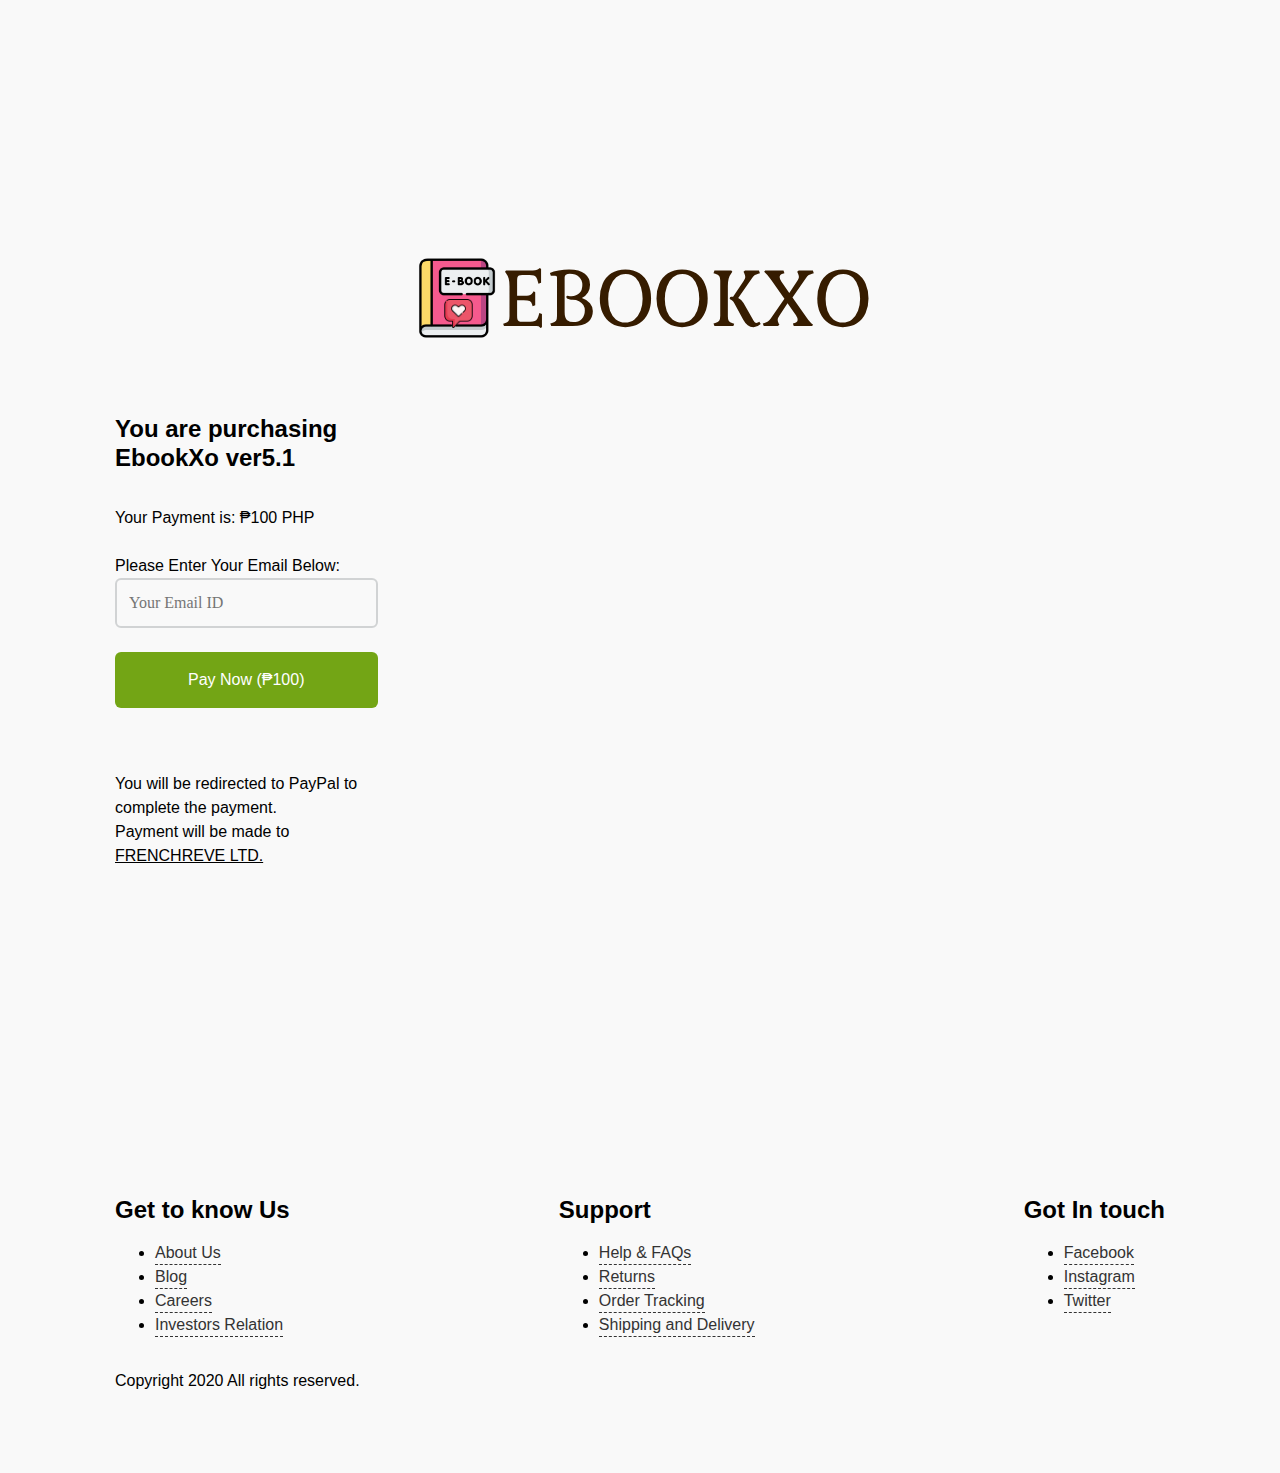
<file: ebookxo/index.html>
<html>
    <head>
    	<meta name="viewport" content="width=device-width, initial-scale=1">
      <link rel="icon" href="https://res.cloudinary.com/openwolf/image/upload/v1576423583/EbookMD/favicon.ico" type="image/x-icon" />
        <title>eBookMD.com - Get Your Ebook</title>

     <link rel="stylesheet" type="text/css" href="olivia.css">
   
<style>
  #linkText{
    background-color: #257DC8;
    color: white;
    font-style: bold;
  }

  .main {
    margin-top: 20%;
  }
</style>
    </head>
    <body>
<div id="app" class="main">
   <header class="page-element"><div>
      <h1>
         <img  src="logo.svg" alt="Logo">
      </h1>

   </div></header>
   <main>
      <div id="slider" class="page-element"><div>
      
<h3>You are purchasing EbookXo ver5.1</h3>
<br>

Your Payment is: <b>₱100 PHP</b>
<br>
<br>
Please Enter Your Email Below:
<br>
<form id="my-form"
  action="https://formspree.io/mnqgnpbb"
  method="POST">
  <input placeholder="Your Email ID" class="input-form" type="email" name="email" required="" />
  <br><br>
<button id="my-form-button" style="color: white; background-color: #73A515" class="button accent">Pay Now (₱100)</button>
</form>
<br><br>
<b>You will be redirected to PayPal to complete the payment.</b>
<br>
<b>Payment will be made to <u>FRENCHREVE LTD.</u></b>

<br>
<br>
 <h2 style="color: darkgreen" id="my-form-status"></h2>

      </div>

       
      </div></div>
   </main>
   <footer style="margin-top: 20%"  class="page-element"><div>
      <nav style="display: flex; justify-content: space-between;">
         <div class="page-bottom-nav">
            <h3>Get to know Us</h3>
            <ul>
               <li><a href="#">About Us</a></li>
               <li><a href="#">Blog</a></li>
               <li><a href="#">Careers</a></li>
               <li><a href="#">Investors Relation</a></li>
            </ul>
         </div>
         <div class="page-bottom-nav">
            <h3>Support</h3>
            <ul>
               <li><a href="#">Help & FAQs</a></li>
               <li><a href="#">Returns</a></li>
               <li><a href="#">Order Tracking</a></li>
               <li><a href="#">Shipping and Delivery</a></li>
            </ul>
         </div>
         <div class="page-bottom-nav">
            <h3>Got In touch</h3>
            <ul>
               <li><a href="#">Facebook</a></li>
               <li><a href="#">Instagram</a></li>
               <li><a href="#">Twitter</a></li>
            </ul>
         </div>
      </nav>
      <p>Copyright 2020 All rights reserved.</p>
   </div></footer>
</div>
   		
        <script src="https://ajax.googleapis.com/ajax/libs/jquery/3.3.1/jquery.min.js"></script>

<script>
  window.addEventListener("DOMContentLoaded", function() {

    // get the form elements defined in your form HTML above
    
    var form = document.getElementById("my-form");
    var button = document.getElementById("my-form-button");
    var status = document.getElementById("my-form-status");

    // Success and Error functions for after the form is submitted
    
    function success() {
      form.reset();
      button.style = "display: none ";
      status.innerHTML = "Redirecting to PayPal..";
      window.location.href = "https://www.paypal.me/openwolf/100php";

    }

    function error() {
      status.innerHTML = "Oops! There was a problem.";
    }

    // handle the form submission event

    form.addEventListener("submit", function(ev) {
      ev.preventDefault();
      var data = new FormData(form);
      ajax(form.method, form.action, data, success, error);
    });
  });
  
  // helper function for sending an AJAX request

  function ajax(method, url, data, success, error) {
    var xhr = new XMLHttpRequest();
    xhr.open(method, url);
    xhr.setRequestHeader("Accept", "application/json");
    xhr.onreadystatechange = function() {
      if (xhr.readyState !== XMLHttpRequest.DONE) return;
      if (xhr.status === 200) {
        success(xhr.response, xhr.responseType);
      } else {
        error(xhr.status, xhr.response, xhr.responseType);
      }
    };
    xhr.send(data);
  }
</script>


<script type="text/javascript">
  document.getElementById("myBtn").addEventListener("click", function(){
  document.getElementById("demo").innerHTML = "Hello World";
});
</script>
    </body>
</html>
</file>
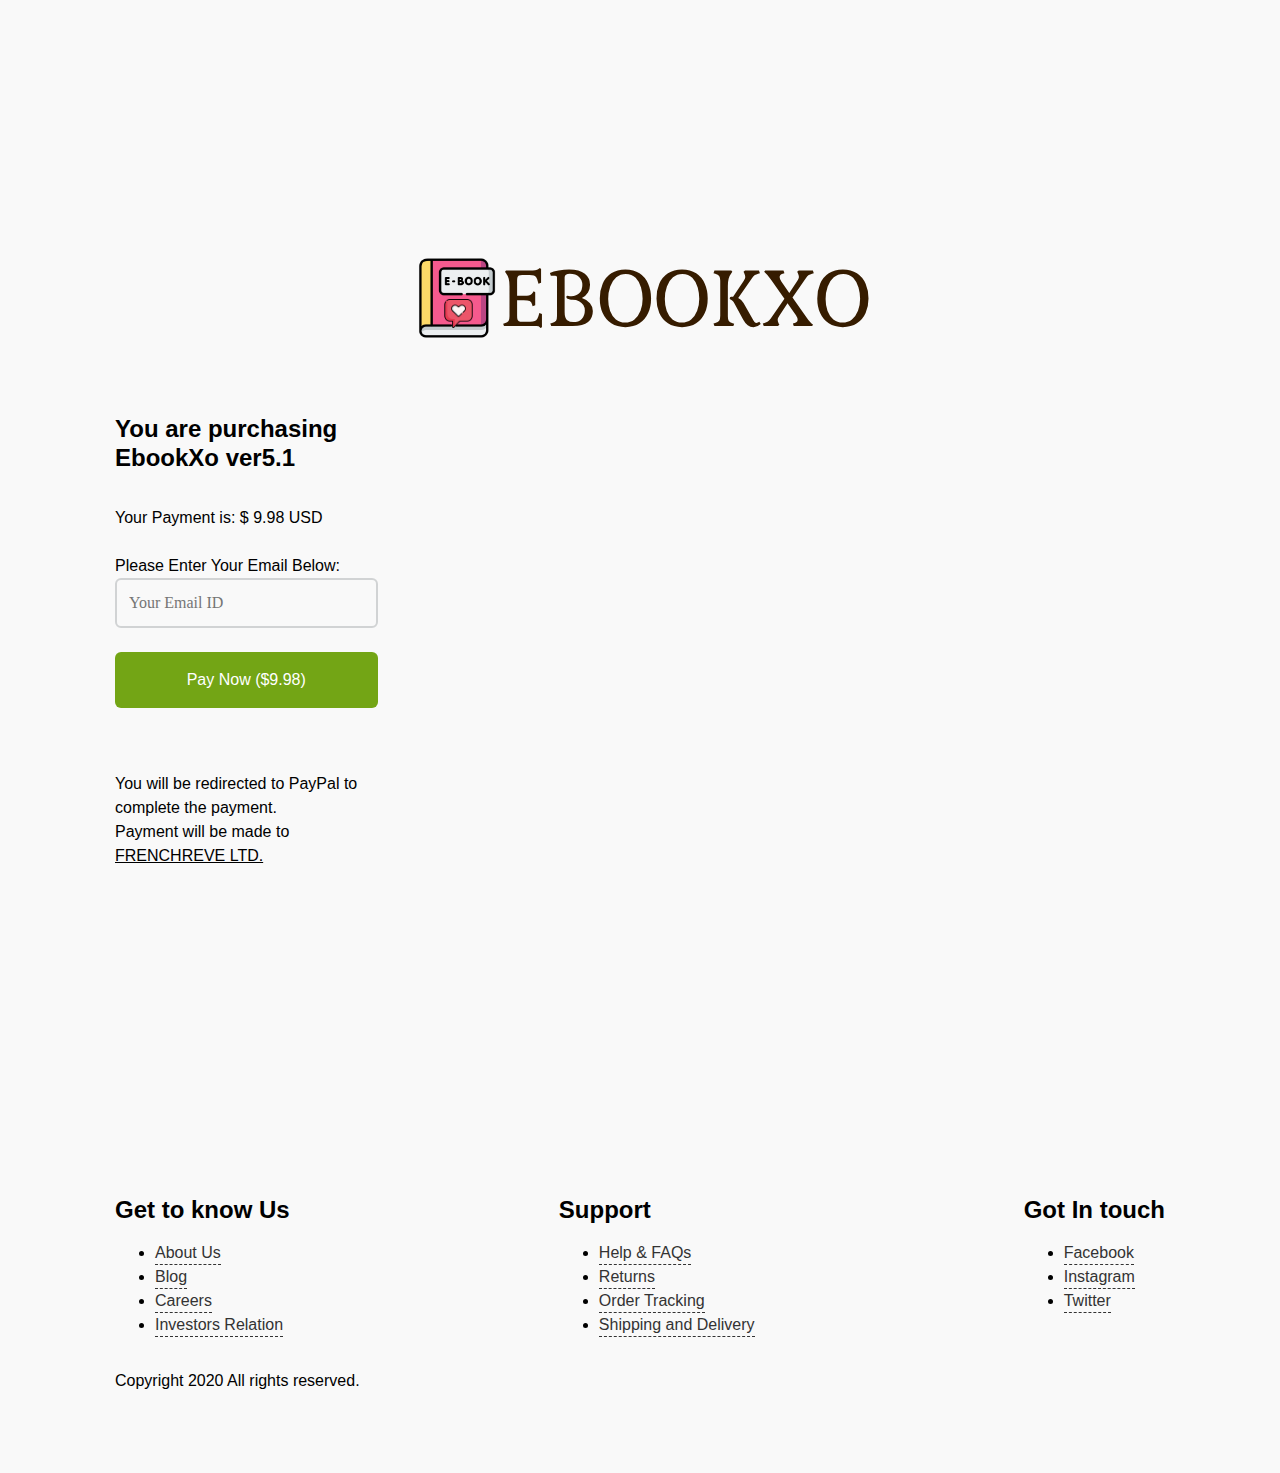
<file: ebookxo/securepay/index.html>
<html>
    <head>
    	<meta name="viewport" content="width=device-width, initial-scale=1">
      <link rel="icon" href="https://res.cloudinary.com/openwolf/image/upload/v1576423583/EbookMD/favicon.ico" type="image/x-icon" />
        <title>eBookMD.com - Get Your Ebook</title>

     <link rel="stylesheet" type="text/css" href="../olivia.css">
   
<style>
  #linkText{
    background-color: #257DC8;
    color: white;
    font-style: bold;
  }

  .main {
    margin-top: 20%;
  }
</style>
    </head>
    <body>
<div id="app" class="main">
   <header class="page-element"><div>
      <h1>
         <img  src="../logo.svg" alt="Logo">
      </h1>

   </div></header>
   <main>
      <div id="slider" class="page-element"><div>
      
<h3>You are purchasing EbookXo ver5.1</h3>
<br>

Your Payment is: <b>$ 9.98 USD</b>
<br>
<br>
Please Enter Your Email Below:
<br>
<form id="my-form"
  action="https://formspree.io/mnqgnpbb"
  method="POST">
  <input placeholder="Your Email ID" class="input-form" type="email" name="email" required="" />
  <br><br>
<button id="my-form-button" style="color: white; background-color: #73A515" class="button accent">Pay Now ($9.98)</button>
</form>
<br><br>
<b>You will be redirected to PayPal to complete the payment.</b>
<br>
<b>Payment will be made to <u>FRENCHREVE LTD.</u></b>

<br>
<br>
 <h2 style="color: darkgreen" id="my-form-status"></h2>

      </div>

       
      </div></div>
   </main>
   <footer style="margin-top: 20%"  class="page-element"><div>
      <nav style="display: flex; justify-content: space-between;">
         <div class="page-bottom-nav">
            <h3>Get to know Us</h3>
            <ul>
               <li><a href="#">About Us</a></li>
               <li><a href="#">Blog</a></li>
               <li><a href="#">Careers</a></li>
               <li><a href="#">Investors Relation</a></li>
            </ul>
         </div>
         <div class="page-bottom-nav">
            <h3>Support</h3>
            <ul>
               <li><a href="#">Help & FAQs</a></li>
               <li><a href="#">Returns</a></li>
               <li><a href="#">Order Tracking</a></li>
               <li><a href="#">Shipping and Delivery</a></li>
            </ul>
         </div>
         <div class="page-bottom-nav">
            <h3>Got In touch</h3>
            <ul>
               <li><a href="#">Facebook</a></li>
               <li><a href="#">Instagram</a></li>
               <li><a href="#">Twitter</a></li>
            </ul>
         </div>
      </nav>
      <p>Copyright 2020 All rights reserved.</p>
   </div></footer>
</div>
   		
        <script src="https://ajax.googleapis.com/ajax/libs/jquery/3.3.1/jquery.min.js"></script>

<script>
  window.addEventListener("DOMContentLoaded", function() {

    // get the form elements defined in your form HTML above
    
    var form = document.getElementById("my-form");
    var button = document.getElementById("my-form-button");
    var status = document.getElementById("my-form-status");

    // Success and Error functions for after the form is submitted
    
    function success() {
      form.reset();
      button.style = "display: none ";
      status.innerHTML = "Redirecting to PayPal..";
      window.location.href = "https://www.paypal.me/openwolf/9.98usd";

    }

    function error() {
      status.innerHTML = "Oops! There was a problem.";
    }

    // handle the form submission event

    form.addEventListener("submit", function(ev) {
      ev.preventDefault();
      var data = new FormData(form);
      ajax(form.method, form.action, data, success, error);
    });
  });
  
  // helper function for sending an AJAX request

  function ajax(method, url, data, success, error) {
    var xhr = new XMLHttpRequest();
    xhr.open(method, url);
    xhr.setRequestHeader("Accept", "application/json");
    xhr.onreadystatechange = function() {
      if (xhr.readyState !== XMLHttpRequest.DONE) return;
      if (xhr.status === 200) {
        success(xhr.response, xhr.responseType);
      } else {
        error(xhr.status, xhr.response, xhr.responseType);
      }
    };
    xhr.send(data);
  }
</script>


<script type="text/javascript">
  document.getElementById("myBtn").addEventListener("click", function(){
  document.getElementById("demo").innerHTML = "Hello World";
});
</script>
    </body>
</html>
</file>
<file: ebookxo/olivia.css>
:root {
  --canvasColor: #f9f9f9;
}

body {
  background: var(--canvasColor);
  font-family: "Poppins", sans-serif;
  font-weight: 300;
  line-height: 1.5;
  font-size: 16px;
  text-align: center;
  transition: all .3s ease;
}

* {
  box-sizing: border-box;
}

main {
  --neutralShade1: #f2f2f2;
  --neutralShade2: #e8e9e9;
  --neutralShade3: #d1d3d4;
  --neutralShade4: #babdbf;
  --neutralShade5: #808488;
  --neutralShade6: #666a6d;
  --neutralShade7: #4d5052;
  --neutralShade8: #212122;
  --grayColor: #999;
  --lightGrayColor: #ddd;
  --borderRadius: 6px;
  --boxShadow: 0 2px 5px rgba(#333, 0.2);
}

/*overall layout*/
main {
  width: 90%;
  max-width: 1050px;
  margin: 3em auto 0;
  border: 1px solid var(--accentColor);
  display: grid;
  grid: repeat(5, fit-content(300px))/repeat(4, 1fr);
  grid-template-areas: "colors typography typography typography" "colors buttons buttons links" "inputs inputs inputs inputs" "badges tooltips alerts alerts" "loading tooltips alerts alerts";
  color: var(--foregroundColor);
  text-align: left;
}

main > section {
  position: relative;
}
main > section > h6 {
  color: var(--accentColor);
  background: var(--canvasColor);
  position: absolute;
  top: -10px;
  left: 20px;
  padding: 0 10px;
}
main > section h6.subheader {
  color: var(--grayColor);
  margin-top: 20px;
  margin-bottom: 20px;
  width: 100%;
}

.colors {
  grid-area: colors;
  padding: 30px;
  border: 1px solid var(--accentColor);
  border-width: 0 1px 1px 0;
}

.typography {
  grid-area: typography;
  border-bottom: 1px solid var(--accentColor);
}

.buttons-wrapper {
  grid-area: buttons;
  padding: 30px;
  border-bottom: 1px solid var(--accentColor);
}

.links {
  grid-area: links;
  padding: 30px;
  border: 1px solid var(--accentColor);
  border-width: 0 0 1px 1px;
}

.inputs-selects {
  padding: 40px 30px;
  grid-area: inputs;
  display: grid;
  grid-auto-flow: dense;
  grid: repeat(2, max-content)/repeat(6, 1fr);
  grid-gap: 30px;
  border-bottom: 1px solid var(--accentColor);
}
.inputs-selects .inputs {
  grid-column: span 3;
}
.inputs-selects .textarea-select {
  grid-column: span 3;
}
.inputs-selects .inputs .input__wrapper:last-child,
.inputs-selects .textarea-select .input__wrapper:last-child {
  margin: 0;
}
.inputs-selects .toggle-buttons,
.inputs-selects .checkboxes,
.inputs-selects .radio-buttons {
  grid-column: span 2;
}

.badges {
  grid-area: badges;
  padding: 30px 30px 40px;
}

.alerts {
  grid-area: alerts;
  padding: 40px 30px;
}

.tooltips {
  grid-area: tooltips;
  padding: 20px 30px 30px;
  border: 1px solid var(--accentColor);
  border-width: 0 1px;
}
.tooltips .tooltip:nth-child(-n + 2) {
  margin: 90px 0 20px;
}

.loading {
  grid-area: loading;
  padding: 40px 30px 30px 30px;
  text-align: center;
  border-top: 1px solid var(--accentColor);
}
.loading .spinner-2 {
  margin-top: 30px;
}

/*colors*/
.palette {
  display: grid;
  grid: 80px 45px min-content/repeat(5, minmax(50px, 1fr));
  margin-bottom: 1em;
}
.palette__main {
  grid-column: span 5;
}
.palette h5 {
  grid-column: span 5;
  text-align: left;
  padding: 10px 0;
}
.palette.main div:nth-child(1) {
  background: var(--primaryColor);
}
.palette.main div:nth-child(2) {
  background: var(--primaryShade1);
}
.palette.main div:nth-child(3) {
  background: var(--primaryShade2);
}
.palette.main div:nth-child(4) {
  background: var(--primaryShade3);
}
.palette.main div:nth-child(5) {
  background: var(--primaryShade4);
}
.palette.main div:nth-child(6) {
  background: var(--primaryShade5);
}
.palette.secondary div:nth-child(1) {
  background: var(--secondaryColor);
}
.palette.secondary div:nth-child(2) {
  background: var(--secondaryShade1);
}
.palette.secondary div:nth-child(3) {
  background: var(--secondaryShade2);
}
.palette.secondary div:nth-child(4) {
  background: var(--secondaryShade3);
}
.palette.secondary div:nth-child(5) {
  background: var(--secondaryShade4);
}
.palette.secondary div:nth-child(6) {
  background: var(--secondaryShade5);
}
.palette.accent1 div:nth-child(1) {
  background: var(--accentColor);
}
.palette.accent1 div:nth-child(2) {
  background: var(--accentShade1);
}
.palette.accent1 div:nth-child(3) {
  background: var(--accentShade2);
}
.palette.accent1 div:nth-child(4) {
  background: var(--accentShade3);
}
.palette.accent1 div:nth-child(5) {
  background: var(--accentShade4);
}
.palette.accent1 div:nth-child(6) {
  background: var(--accentShade5);
}
.palette.accent2 div:nth-child(1) {
  background: var(--accent2Color);
}
.palette.accent2 div:nth-child(2) {
  background: var(--accent2Shade1);
}
.palette.accent2 div:nth-child(3) {
  background: var(--accent2Shade2);
}
.palette.accent2 div:nth-child(4) {
  background: var(--accent2Shade3);
}
.palette.accent2 div:nth-child(5) {
  background: var(--accent2Shade4);
}
.palette.accent2 div:nth-child(6) {
  background: var(--accent2Shade5);
}
.palette.accent3 div:nth-child(1) {
  background: var(--accent3Color);
}
.palette.accent3 div:nth-child(2) {
  background: var(--accent3Shade1);
}
.palette.accent3 div:nth-child(3) {
  background: var(--accent3Shade2);
}
.palette.accent3 div:nth-child(4) {
  background: var(--accent3Shade3);
}
.palette.accent3 div:nth-child(5) {
  background: var(--accent3Shade4);
}
.palette.accent3 div:nth-child(6) {
  background: var(--accent3Shade5);
}
.palette.neutrals {
  grid-template-rows: repeat(2, 50px) min-content;
  grid-template-columns: repeat(4, 1fr);
}
.palette.neutrals div:nth-child(1) {
  background: var(--neutralShade1);
}
.palette.neutrals div:nth-child(2) {
  background: var(--neutralShade2);
}
.palette.neutrals div:nth-child(3) {
  background: var(--neutralShade3);
}
.palette.neutrals div:nth-child(4) {
  background: var(--neutralShade4);
}
.palette.neutrals div:nth-child(5) {
  background: var(--neutralShade5);
  grid-row: 2;
}
.palette.neutrals div:nth-child(6) {
  background: var(--neutralShade6);
  grid-row: 2;
}
.palette.neutrals div:nth-child(7) {
  background: var(--neutralShade7);
  grid-row: 2;
}
.palette.neutrals div:nth-child(8) {
  background: var(--neutralShade8);
  grid-row: 2;
}

/*typography*/
strong {
  font-weight: 500;
}

em {
  font-style: italic;
}

h1 {
  font: 700 48px/1.2 "Poppins", sans-serif;
  margin-bottom: 10px;
}

h2 {
  font: 700 32px/1.2 "Poppins", sans-serif;
  margin-bottom: 10px;
}

h3 {
  font: 700 24px/1.2 "Poppins", sans-serif;
  margin-bottom: 10px;
}

h4 {
  font: 700 20px/1.2 "Poppins", sans-serif;
  margin-bottom: 10px;
}

h5 {
  font: 500 18px/1.2 "Poppins", sans-serif;
  margin-bottom: 10px;
}

h6 {
  font: 500 16px/1.2 "Poppins", sans-serif;
  text-transform: uppercase;
}

.font-family {
  display: flex;
  flex-wrap: wrap;
  justify-content: space-between;
}
.font-family > div {
  flex: 1 1 30%;
  padding: 30px 30px 0;
  min-width: 10em;
}

.font-family-medium > * {
  font-weight: 500;
}

.font-family-light > * {
  font-weight: 300;
}

.font-example {
  display: flex;
  flex-wrap: wrap;
}
.font-example > div {
  flex: 1 1 45%;
  padding: 30px;
  min-width: 16em;
}
.font-example p {
  margin-bottom: 15px;
}

/*checkboxes*/
input:disabled ~ * {
  opacity: 0.3;
  user-select: none;
  pointer-events: none;
}

.checkbox-toggle input {
  display: none;
}
.checkbox-toggle label {
  outline: 0;
  display: block;
  width: 45px;
  height: 16px;
  background: var(--grayColor);
  position: relative;
  cursor: pointer;
  border-radius: 2em;
  padding: 2px;
  transition: all 0.4s ease;
  margin: 0.8em;
}
.checkbox-toggle label:after {
  position: relative;
  display: block;
  content: "";
  width: 20px;
  height: 20px;
  border-radius: 50%;
  background: #fff;
  transition: all 0.2s ease;
  border: 1px solid var(--grayColor);
  box-shadow: 0 1px 2px rgba(0, 0, 0, 0.1);
  left: -4px;
  top: -5px;
}
.checkbox-toggle input:checked + label {
  background: var(--accent2Color);
}
.checkbox-toggle input:checked + label:after {
  left: 52%;
}

.checkbox {
  position: relative;
  user-select: none;
  margin-bottom: 10px;
}
.checkbox input {
  display: none;
}
.checkbox label {
  position: relative;
  vertical-align: middle;
  cursor: pointer;
  font-weight: 500;
  padding-left: 35px;
}
.checkbox span.box {
  display: inline-block;
  width: 20px;
  border-radius: var(--borderRadius);
  border: 1px solid var(--grayColor);
  width: 24px;
  height: 24px;
  vertical-align: middle;
  margin-right: 3px;
  transition: 0.3s ease;
  position: absolute;
  left: 0;
}
.checkbox span.box:before, .checkbox span.box:after {
  content: "";
  position: absolute;
  width: 4px;
  height: 16px;
  border-radius: 40px;
  background: var(--backgroundColor);
  transition: all 0.3s ease;
}
.checkbox span.box:before {
  transform: rotate(45deg) translateY(-5px) translateX(10px) scale(0);
}
.checkbox span.box:after {
  height: 8px;
  transform: rotate(-45deg) translateY(10px) translateX(-4px) scale(0);
}
.checkbox input:checked + label span.box {
  background: var(--accent2Color);
  border-color: var(--accent2Color);
}
.checkbox input:checked + label span.box:before {
  transform: rotate(45deg) translateY(-5px) translateX(10px) scale(1);
}
.checkbox input:checked + label span.box:after {
  height: 8px;
  transform: rotate(-45deg) translateY(10px) translateX(-4px) scale(1);
}
.checkbox input:disabled:checked + span.box {
  background: var(--grayColor);
  border: var(--grayColor);
}
.checkbox input:disabled:checked ~ label:before, .checkbox input:disabled:checked ~ label:after {
  background: black;
}

/*radio buttons*/
.radio {
  margin: 10px 0;
}
.radio input {
  display: none;
}
.radio input:checked + label:after {
  transform: scale(1);
}
.radio label {
  position: relative;
  padding-left: 32px;
  cursor: pointer;
  font-weight: 500;
}
.radio label:before {
  content: "";
  position: absolute;
  width: 22px;
  height: 22px;
  border: 1px solid var(--grayColor);
  border-radius: 50%;
  left: 0;
  top: 0;
}
.radio label:after {
  content: "";
  position: absolute;
  width: 16px;
  height: 16px;
  top: 4px;
  left: 4px;
  background: var(--accent2Color);
  border-radius: 50%;
  transform: scale(0);
  transition: 0.3s ease;
}

/*buttons & links*/
.links__sec {
  margin: 10px 0 30px;
}
.links a.link {
  display: inline;
  margin: 10px 30px 5px 0;
  border-bottom: 2px dashed;
  font-weight: 500;
  line-height: 2.5;
  cursor: pointer;
  color: var(--neutralShade5);
}
.links a.link:hover, .links a.link.hover {
  color: var(--neutralShade6);
  border-bottom: 2px solid;
}
.links a.link.primary {
  color: var(--primaryColor);
}
.links a.link.primary:hover, .links a.link.primary.hover {
  color: var(--primaryShade5);
}
.links a.link.secondary {
  color: var(--secondaryColor);
}
.links a.link.secondary:hover, .links a.link.secondary.hover {
  color: var(--secondaryShade5);
}

.buttons {
  display: flex;
  flex-wrap: wrap;
  align-items: center;
}
.buttons > * {
  flex: 1 1 calc(50% - 20px);
  margin-top: 20px;
}
.buttons > *:nth-child(odd) {
  margin-right: 20px;
}

a.button,
input.button,
button {
  outline: none;
  width: 100%;
  text-align: center;
  display: inline-block;
  border: none;
  font: 500 16px/1 "Poppins", sans-serif;
  padding: 20px;
  cursor: pointer;
  border-radius: var(--borderRadius);
  background: var(--primaryColor);
  color: var(--backgroundColor);
  position: relative;
  top: 0;
  transition: 0.2s ease;
}
a.button:hover, a.button.hover,
input.button:hover,
input.button.hover,
button:hover,
button.hover {
  top: -3px;
  box-shadow: 0 2px 5px rgba(0, 0, 0, 0.15);
}
a.button:active, a.button.active,
input.button:active,
input.button.active,
button:active,
button.active {
  background: var(--primaryShade4);
  outline: none;
  box-shadow: inset 0 1px 2px rgba(0, 0, 0, 0.1);
  top: 0;
}
a.button.disabled,
input.button.disabled,
button.disabled {
  opacity: 0.4;
  user-select: none;
  pointer-events: none;
}
a.button.medium,
input.button.medium,
button.medium {
  padding: 15px 18px;
  width: auto;
  margin-right: 20px;
  margin-bottom: 20px;
}
a.button.small,
input.button.small,
button.small {
  padding: 10px 12px;
  width: auto;
  font-size: 14px;
  font-weight: 500;
}
a.button.secondary,
input.button.secondary,
button.secondary {
  background: var(--secondaryColor);
}
a.button.secondary:active, a.button.secondary:focus, a.button.secondary.active,
input.button.secondary:active,
input.button.secondary:focus,
input.button.secondary.active,
button.secondary:active,
button.secondary:focus,
button.secondary.active {
  background: var(--secondaryShade4);
  outline: none;
}
a.button.accent,
input.button.accent,
button.accent {
  background: var(--accentColor);
}
a.button.accent:active, a.button.accent:focus, a.button.accent.active,
input.button.accent:active,
input.button.accent:focus,
input.button.accent.active,
button.accent:active,
button.accent:focus,
button.accent.active {
  background: var(--accentShade4);
}
a.button.accent2,
input.button.accent2,
button.accent2 {
  background: var(--accent2Color);
}
a.button.accent2:active, a.button.accent2:focus, a.button.accent2.active,
input.button.accent2:active,
input.button.accent2:focus,
input.button.accent2.active,
button.accent2:active,
button.accent2:focus,
button.accent2.active {
  background: var(--accent2Shade4);
}
a.button.accent3,
input.button.accent3,
button.accent3 {
  background: var(--accent3Color);
}
a.button.accent3:active, a.button.accent3:focus, a.button.accent3.active,
input.button.accent3:active,
input.button.accent3:focus,
input.button.accent3.active,
button.accent3:active,
button.accent3:focus,
button.accent3.active {
  background: var(--accent3Shade4);
}

/*inputs*/
.input__wrapper {
  margin-bottom: 30px;
}

.label-form {
  font-weight: 500;
  display: block;
  margin-bottom: 5px;
}

input.input-form,
select,
textarea {
  height: 50px;
  font-size: 16px;
  border: 2px solid var(--neutralShade3);
  width: 100%;
  padding: 12px;
  font-family: "Poppins";
  border-radius: var(--borderRadius);
  color: var(--foregroundColor);
  background: var(--backgroundColor);
}
input.input-form:focus, input.input-form.active,
select:focus,
select.active,
textarea:focus,
textarea.active {
  outline: none;
  border-color: var(--primaryColor);
}
input.input-form:disabled,
select:disabled,
textarea:disabled {
  cursor: not-allowed;
  background: var(--neutralShade1);
  opacity: 0.6;
}

textarea {
  resize: vertical;
  min-height: 117px;
}

select {
  height: 45px;
  padding: 8px 12px;
  cursor: pointer;
}
select option {
  font-weight: 300;
}

.input__validator {
  position: relative;
}
.input__validator__status {
  position: absolute;
  border-radius: 50%;
  background: purple;
  width: 30px;
  height: 30px;
  right: 10px;
  top: 10px;
}
.input__validator__status:before, .input__validator__status:after {
  content: "";
  position: absolute;
  width: 4px;
  height: 18px;
  border-radius: 40px;
  background: var(--backgroundColor);
}

.input-error input,
.input-error select,
.input-error textarea {
  border-color: var(--accent3Color);
}
.input-error .feedback-form {
  color: var(--accent3Shade3);
}
.input-error .input__validator__status {
  background: var(--accent3Color);
}
.input-error .input__validator__status:before {
  transform: rotate(45deg) translateY(-5.5px) translateX(13.5px);
}
.input-error .input__validator__status:after {
  transform: rotate(-45deg) translateY(13.5px) translateX(5.5px);
}

.input-success input,
.input-success select,
.input-success textarea {
  border-color: var(--accent2Color);
}
.input-success .feedback-form {
  color: var(--accent2Shade4);
}
.input-success .input__validator__status {
  background: var(--accent2Color);
}
.input-success .input__validator__status:before {
  transform: rotate(45deg) translateY(-6px) translateX(16px);
}
.input-success .input__validator__status:after {
  height: 7px;
  transform: rotate(-45deg) translateY(16px) translateX(-5px);
}

.feedback-form {
  margin-top: 5px;
  color: var(--neutralShade6);
}

/*badges*/
.badge {
  display: inline-block;
  padding: 6px 12px;
  border-radius: 50px;
  font-weight: 500;
  text-transform: uppercase;
  margin: 5px 10px 5px 0;
  line-height: 1;
}

.alert {
  margin-bottom: 15px;
  display: block;
  padding: 10px 15px;
  border-radius: var(--borderRadius);
  font-weight: 500;
  position: relative;
  cursor: pointer;
}
.alert:before, .alert:after {
  content: "";
  position: absolute;
  width: 4px;
  height: 16px;
  border-radius: 40px;
  right: 30px;
  top: 8px;
}
.alert:before {
  transform: rotate(45deg) translateY(-5.5px) translateX(13.5px);
}
.alert:after {
  transform: rotate(-45deg) translateY(13.5px) translateX(5.5px);
}

.status-primary {
  background: var(--primaryShade1);
  color: var(--primaryShade4);
}
.status-primary:before, .status-primary:after {
  background: var(--primaryShade4);
}

.status-secondary {
  background: var(--secondaryShade1);
  color: var(--secondaryShade5);
}
.status-secondary:before, .status-secondary:after {
  background: var(--secondaryShade4);
}

.status-info {
  background: var(--accentShade1);
  color: var(--accentShade4);
}
.status-info:before, .status-info:after {
  background: var(--accentShade4);
}

.status-success {
  background: var(--accent2Shade1);
  color: var(--accent2Shade4);
}
.status-success:before, .status-success:after {
  background: var(--accent2Shade4);
}

.status-error {
  background: var(--accent3Shade1);
  color: var(--accent3Shade4);
}
.status-error:before, .status-error:after {
  background: var(--accent3Shade4);
}

/*tooltips*/
.tooltip {
  cursor: pointer;
  position: relative;
  display: block;
  width: 100%;
  text-align: center;
  z-index: 10;
}
.tooltip span {
  border-bottom: 1px dotted;
}
.tooltip:after {
  content: attr(data-tooltip);
  background: var(--neutralShade2);
  max-width: 90%;
  width: auto;
  position: absolute;
  left: 0;
  right: 0;
  margin: auto;
  opacity: 0;
  height: auto;
  font-size: 14px;
  padding: 10px;
  border-radius: var(--borderRadius);
  color: var(--foregroundColor);
  text-align: center;
}
.tooltip.dark:after {
  background: var(--neutralShade7);
  color: var(--backgroundColor);
}
.tooltip.top:after {
  bottom: 80%;
  transition: opacity 0.3s ease 0.3s, bottom 0.3s cubic-bezier(0.175, 0.885, 0.32, 1.275) 0.3s;
}
.tooltip.top:hover:after, .tooltip.top.hovered:after {
  bottom: 130%;
  opacity: 1;
}
.tooltip.bottom:after {
  top: 80%;
  transition: opacity 0.3s ease 0.3s, top 0.3s cubic-bezier(0.175, 0.885, 0.32, 1.275) 0.3s;
}
.tooltip.bottom:hover:after, .tooltip.bottom.hovered:after {
  top: 130%;
  opacity: 1;
}

/*spinner*/
.spinner + label {
  font-size: 14px;
  font-weight: 500;
  margin-top: 8px;
  display: inline-block;
  text-transform: uppercase;
  color: var(--primaryShade4);
}

.spinner-1 .spinner {
  max-width: 50px;
  margin: auto;
  height: 20px;
  position: relative;
}
.spinner-1 .spinner:after {
  content: "";
  position: absolute;
  width: 20px;
  height: 20px;
  left: -10%;
  background: var(--primaryColor);
  animation: spinnerLeftRight 0.6s infinite;
}
.spinner-1 .spinner:before {
  content: "";
  position: absolute;
  width: 20px;
  height: 20px;
  left: -10%;
  background: var(--primaryShade2);
  opacity: 1;
  animation: spinnerLeftRight 0.6s infinite 0.06s;
}

.spinner-2 .spinner {
  width: 90%;
  margin: auto;
  height: 10px;
  background: var(--neutralShade2);
  border-radius: 40px;
  position: relative;
}
.spinner-2 .spinner:before {
  content: "";
  border-radius: inherit;
  position: absolute;
  width: 10%;
  height: 100%;
  left: 0;
  background: var(--primaryColor);
  opacity: 1;
  animation: spinnerFill 5s infinite;
}

@keyframes spinnerLeftRight {
  0% {
    left: 85%;
  }
  50% {
    left: -10%;
  }
  100% {
    left: 85%;
  }
}
@keyframes spinnerFill {
  0% {
    width: 2%;
  }
  50%,
	100% {
    width: 100%;
  }
}
@media (max-width: 992px) {
  main {
    grid: repeat(9, fit-content(300px))/100%;
    grid-template-areas: "colors" "typography" "buttons" "links" "inputs" "badges" "tooltips" "alerts" "loading";
  }
  main > section:not(:last-child) {
    border: 1px solid var(--accentColor);
    border-width: 0 0 1px;
  }
  main > section:last-child {
    border-width: 0;
  }

  .typography,
  .buttons-wrapper {
    padding-bottom: 40px;
  }

  .tooltips {
    padding-bottom: 60px;
  }

  .inputs-selects .inputs,
  .inputs-selects .textarea-select {
    grid-column: span 6;
  }

  .inputs-selects .toggle-buttons,
  .inputs-selects .checkboxes,
  .inputs-selects .radio-buttons {
    grid-column: span 3;
  }
}
/*variations*/
input.variation {
  display: none;
}
input.variation + label {
  display: inline-block;
  width: 50px;
  height: 50px;
  margin: 30px 20px 0;
  border-radius: 50%;
  cursor: pointer;
  border: 6px solid #fff;
  box-shadow: 0 0 4px rgba(0, 0, 0, 0.1), 0 2px 4px rgba(0, 0, 0, 0.2);
}

@media (min-width: 500px) {
  input.variation + label {
    margin: 70px 20px 20px;
  }
}
#bluepurple + label {
  background: linear-gradient(to left, #673ab7 50%, #03a9f4 50%);
}
#bluepurple:checked ~ main {
  --backgroundColor: #fff;
  --foregroundColor: #111;
  --primaryColor: #03a9f4;
  --primaryShade1: #e1f5fe;
  --primaryShade2: #b3e5fc;
  --primaryShade3: #4fc3f7;
  --primaryShade4: #0288d1;
  --primaryShade5: #0277bd;
  --secondaryColor: #673ab7;
  --secondaryShade1: #ede7f6;
  --secondaryShade2: #d1c4e9;
  --secondaryShade3: #9575cd;
  --secondaryShade4: #512da8;
  --secondaryShade5: #311b92;
  --accentColor: #009688;
  --accentShade1: #e0f2f1;
  --accentShade2: #b2dfdb;
  --accentShade3: #4db6ac;
  --accentShade4: #00796b;
  --accentShade5: #004d40;
  --accent2Color: #8bc34a;
  --accent2Shade1: #e7f6d5;
  --accent2Shade2: #c5e1a5;
  --accent2Shade3: #aed581;
  --accent2Shade4: #689f38;
  --accent2Shade5: #558b2f;
  --accent3Color: #f44336;
  --accent3Shade1: #ffdde0;
  --accent3Shade2: #ffcdd2;
  --accent3Shade3: #ef9a9a;
  --accent3Shade4: #d32f2f;
  --accent3Shade5: #b71c1c;
}

#sunset + label {
  background: linear-gradient(to right, #ff9557 50%, #ffcc67 50%);
}
#sunset:checked ~ main {
  --canvasColor: #f9f9f9;
  --backgroundColor: #fff;
  --foregroundColor: #111;
  --primaryColor: #ff9557;
  --primaryShade1: #ffe2d1;
  --primaryShade2: #ffceb2;
  --primaryShade3: #ffb184;
  --primaryShade4: #e88850;
  --primaryShade5: #d17a48;
  --secondaryColor: #ffcc67;
  --secondaryShade1: #fff1d5;
  --secondaryShade2: #ffde9e;
  --secondaryShade3: #ffd074;
  --secondaryShade4: #e8ba5e;
  --secondaryShade5: #ba954b;
  --accentColor: #4e5166;
  --accentShade1: #cecfd5;
  --accentShade2: #aeafb9;
  --accentShade3: #8e909d;
  --accentShade4: #6e7081;
  --accentShade5: #404354;
  --accent2Color: #588b8b;
  --accent2Shade1: #c2d4d4;
  --accent2Shade2: #a3bfbf;
  --accent2Shade3: #85aaaa;
  --accent2Shade4: #507f7f;
  --accent2Shade5: #497272;
  --accent3Color: #fe5f55;
  --accent3Shade1: #fec4c1;
  --accent3Shade2: #fea7a2;
  --accent3Shade3: #fe7c73;
  --accent3Shade4: #e7574e;
  --accent3Shade5: #b9463e;
}

#godiva + label {
  background: linear-gradient(to right, #a05793 50%, #a3d858 50%);
}
#godiva:checked ~ main {
  --canvasColor: #f9f9f9;
  --backgroundColor: #fff;
  --foregroundColor: #111;
  --primaryColor: #a05793;
  --primaryShade1: #e5d1e1;
  --primaryShade2: #d3b2cd;
  --primaryShade3: #b984b0;
  --primaryShade4: #925086;
  --primaryShade5: #834879;
  --secondaryColor: #a3d858;
  --secondaryShade1: #e5f4d1;
  --secondaryShade2: #cce9a3;
  --secondaryShade3: #bce285;
  --secondaryShade4: #95c550;
  --secondaryShade5: #779e41;
  --accentColor: #245e71;
  --accentShade1: #d7e1e5;
  --accentShade2: #afc4cb;
  --accentShade3: #7398a4;
  --accentShade4: #4b7b8a;
  --accentShade5: #1e4d5d;
  --accent2Color: #2aa5a1;
  --accent2Shade1: #d8eeed;
  --accent2Shade2: #9ed6d4;
  --accent2Shade3: #64bdba;
  --accent2Shade4: #279693;
  --accent2Shade5: #1f7976;
  --accent3Color: #92374d;
  --accent3Shade1: #ebdad3;
  --accent3Shade2: #cda4ae;
  --accent3Shade3: #af6d7d;
  --accent3Shade4: #853246;
  --accent3Shade5: #6b2939;
}

#dark + label {
  background: linear-gradient(to right, #367bc3 50%, #38bfa7 50%);
}
#dark:checked ~ main {
  --canvasColor: #2a313b;
  --backgroundColor: #2a313b;
  --foregroundColor: #ebe8d8;
  --primaryColor: #367bc3;
  --primaryShade5: #b5cfe9;
  --primaryShade4: #91b7de;
  --primaryShade3: #5a93cd;
  --primaryShade2: #3270b2;
  --primaryShade1: #285a8e;
  --secondaryColor: #38bfa7;
  --secondaryShade5: #c8ede7;
  --secondaryShade4: #92dccf;
  --secondaryShade3: #6ed0be;
  --secondaryShade2: #33ae98;
  --secondaryShade1: #2e9d89;
  --accentColor: #586994;
  --accentShade5: #d1d6e1;
  --accentShade4: #a3adc4;
  --accentShade3: #7684a7;
  --accentShade2: #49567a;
  --accentShade1: #39435f;
  --accent2Color: #8fe1a2;
  --accent2Shade5: #d6f4dd;
  --accent2Shade4: #c1eecc;
  --accent2Shade3: #a3e6b2;
  --accent2Shade2: #82cd94;
  --accent2Shade1: #76b985;
  --accent3Color: #fe938c;
  --accent3Shade5: #fee1df;
  --accent3Shade4: #fec4c0;
  --accent3Shade3: #fea6a0;
  --accent3Shade2: #e78680;
  --accent3Shade1: #b96b66;
  color: #f1f2eb;
  border-color: #f1f2eb;
}
#dark:checked ~ main > section {
  border-color: #f1f2eb;
}
#dark:checked ~ main > section > h6 {
  color: #f1f2eb;
}

#pinkaru + label {
  background: linear-gradient(to right, #f95794 50%, #323da5 50%);
}
#pinkaru:checked ~ main {
  border-color: #fff;
  --canvasColor: #2a313b;
  --backgroundColor: #2a313b;
  --foregroundColor: #e3f2fd;
  --primaryColor: #f95794;
  --primaryShade5: #fdd1e1;
  --primaryShade4: #fba3c4;
  --primaryShade3: #fa75a7;
  --primaryShade2: #e35087;
  --primaryShade1: #b6406c;
  --secondaryColor: #323da5;
  --secondaryShade5: #c7cae6;
  --secondaryShade4: #8f95cd;
  --secondaryShade3: #6971bd;
  --secondaryShade2: #2e3896;
  --secondaryShade1: #293288;
  --accentColor: #FFC729;
  --accentShade5: #ffefc4;
  --accentShade4: #ffe08a;
  --accentShade3: #ffd14f;
  --accentShade2: #e8b526;
  --accentShade1: #d1a322;
  --accent2Color: #53dd6c;
  --accent2Shade5: #d0f5d6;
  --accent2Shade4: #a1ecae;
  --accent2Shade3: #72e386;
  --accent2Shade2: #4cc963;
  --accent2Shade1: #3da14f;
  --accent3Color: #f52f57;
  --accent3Shade5: #fcc6d1;
  --accent3Shade4: #f98da3;
  --accent3Shade3: #f65475;
  --accent3Shade2: #df2b50;
  --accent3Shade1: #b32340;
}
#pinkaru:checked ~ main > section {
  border-color: #fff;
}
#pinkaru:checked ~ main > section > h6 {
  color: #fff;
}

#dark:checked ~ main h6.subheader,
#dark:checked ~ main .feedback-form,
#pinkaru:checked ~ main h6.subheader,
#pinkaru:checked ~ main .feedback-form {
  color: var(--neutralShade1);
}
#dark:checked ~ main ::placeholder,
#pinkaru:checked ~ main ::placeholder {
  color: var(--neutralShade4);
  opacity: 1;
}
#dark:checked ~ main :-ms-input-placeholder,
#pinkaru:checked ~ main :-ms-input-placeholder {
  color: var(--neutralShade4);
}
#dark:checked ~ main ::-ms-input-placeholder,
#pinkaru:checked ~ main ::-ms-input-placeholder {
  color: var(--neutralShade4);
}
#dark:checked ~ main .tooltip:after,
#pinkaru:checked ~ main .tooltip:after {
  color: var(--backgroundColor);
}
#dark:checked ~ main a.button,
#dark:checked ~ main input.button,
#dark:checked ~ main button,
#dark:checked ~ main .tooltip.dark:after,
#pinkaru:checked ~ main a.button,
#pinkaru:checked ~ main input.button,
#pinkaru:checked ~ main button,
#pinkaru:checked ~ main .tooltip.dark:after {
  color: var(--foregroundColor);
  text-shadow: 0 1px 2px rgba(0, 0, 0, 0.1);
}
#dark:checked ~ main .button:active, #dark:checked ~ main .button.active,
#pinkaru:checked ~ main .button:active,
#pinkaru:checked ~ main .button.active {
  background: var(--primaryShade1);
}
#dark:checked ~ main .button.secondary:active, #dark:checked ~ main .button.secondary.active,
#pinkaru:checked ~ main .button.secondary:active,
#pinkaru:checked ~ main .button.secondary.active {
  background: var(--secondaryShade1);
}
#dark:checked ~ main .button.accent,
#pinkaru:checked ~ main .button.accent {
  background: var(--accentShade2);
}
#dark:checked ~ main .button.accent:active,
#pinkaru:checked ~ main .button.accent:active {
  background: var(--accentShade1);
}
#dark:checked ~ main .button.accent2,
#pinkaru:checked ~ main .button.accent2 {
  background: var(--accent2Shade2);
}
#dark:checked ~ main .button.accent2:active,
#pinkaru:checked ~ main .button.accent2:active {
  background: var(--accent2Shade1);
}
#dark:checked ~ main .button.accent3,
#pinkaru:checked ~ main .button.accent3 {
  background: var(--accent3Shade2);
}
#dark:checked ~ main .button.accent3:active,
#pinkaru:checked ~ main .button.accent3:active {
  background: var(--accent3Shade1);
}
#dark:checked ~ main a.link,
#pinkaru:checked ~ main a.link {
  color: var(--neutralShade2);
}
#dark:checked ~ main a.link:hover, #dark:checked ~ main a.link.hover,
#pinkaru:checked ~ main a.link:hover,
#pinkaru:checked ~ main a.link.hover {
  color: var(--neutralShade1);
  border-bottom: 2px solid;
}
#dark:checked ~ main a.link.primary,
#pinkaru:checked ~ main a.link.primary {
  color: var(--primaryShade4);
}
#dark:checked ~ main a.link.primary:hover, #dark:checked ~ main a.link.primary.hover,
#pinkaru:checked ~ main a.link.primary:hover,
#pinkaru:checked ~ main a.link.primary.hover {
  color: var(--primaryShade5);
}
#dark:checked ~ main a.link.secondary,
#pinkaru:checked ~ main a.link.secondary {
  color: var(--secondaryShade4);
}
#dark:checked ~ main a.link.secondary:hover, #dark:checked ~ main a.link.secondary.hover,
#pinkaru:checked ~ main a.link.secondary:hover,
#pinkaru:checked ~ main a.link.secondary.hover {
  color: var(--secondaryShade5);
}

footer {
  display: grid;
  grid: min-content / 1fr max-content;
  text-align: left;
  width: 90%;
  margin: 1em auto 4em;
  max-width: 1050px;
  align-items: center;
}
footer a {
  text-decoration: none;
  color: #333;
  padding: 3px 0;
  border-bottom: 1px dashed;
}
footer a:hover {
  border-bottom: 1px solid;
}
footer .social a {
  text-decoration: none;
  margin-left: 10px;
}
footer .social a .icons {
  display: inline-block;
  font-size: 20px;
}
footer.dark, footer.dark a {
  color: #f9f9f9;
}
</file>
